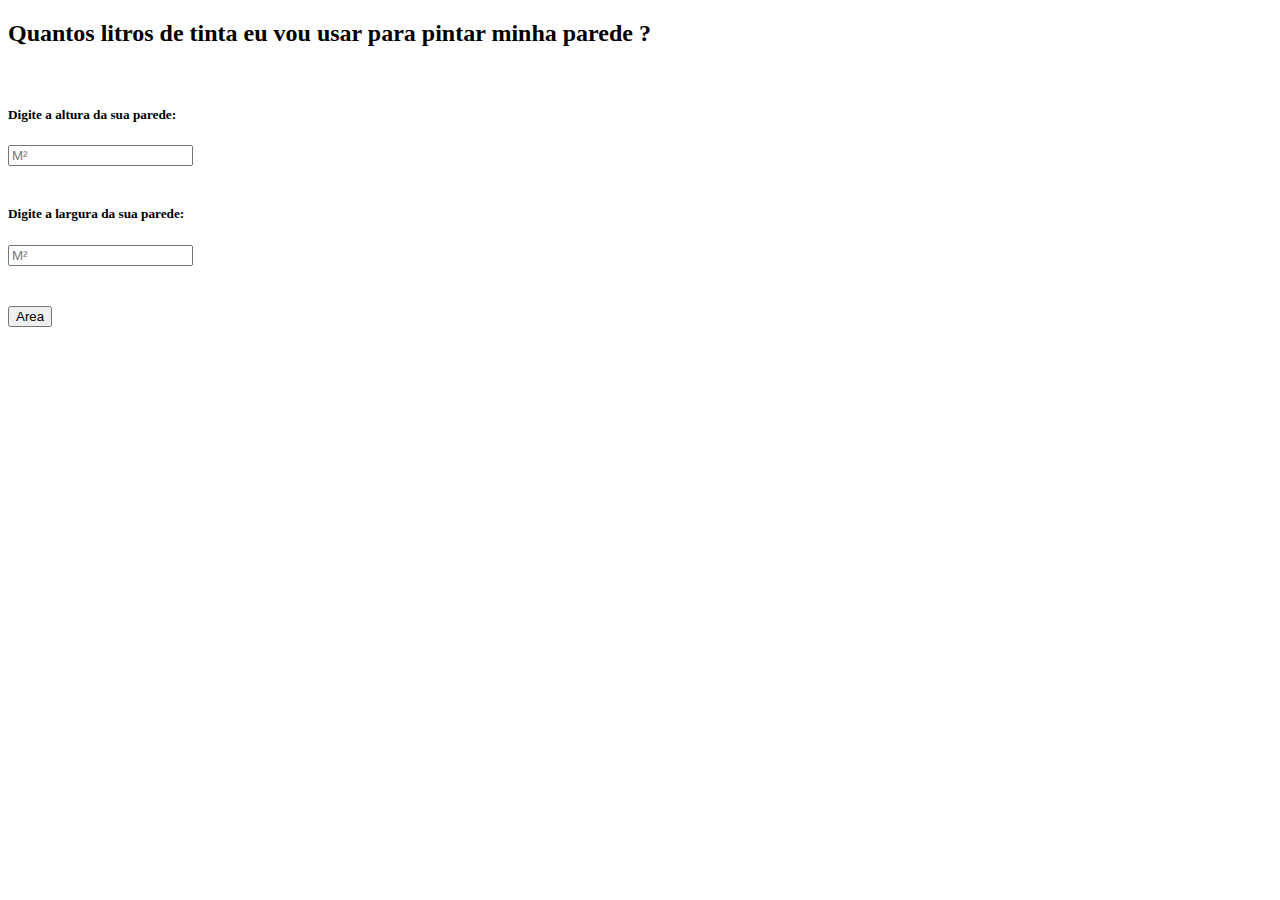
<file: Cursos/index.html>
<!DOCTYPE html>
<html lang="en">
  <head>
    <meta charset="UTF-8" />
    <meta http-equiv="X-UA-Compatible" content="IE=edge" />
    <meta name="viewport" content="width=device-width, initial-scale=1.0" />
    <script src="first.js" defer></script>
    <link
      href="https://cdn.jsdelivr.net/npm/bootstrap@5.3.0-alpha3/dist/css/bootstrap.min.css"
      rel="stylesheet"
      integrity="sha384-KK94CHFLLe+nY2dmCWGMq91rCGa5gtU4mk92HdvYe+M/SXH301p5ILy+dN9+nJOZ"
      crossorigin="anonymous"
    />
    <title>Document</title>
  </head>
  <body class="ms-2">
    <h2>Quantos litros de tinta eu vou usar para pintar minha parede ?</h2>
    <br />
    <span>
      <h5>Digite a altura da sua parede:</h5>
      <input id="a" placeholder="M²" />
    </span>
    <br />
    <br />
    <span>
      <h5>Digite a largura da sua parede:</h5>
      <input id="l" placeholder="M²" />
    </span>
    <br />
    <br />
    <h5 id="r"></h5>
    <button class="align-content-center" type="button" onclick="area()">Area</button>
  </body>
</html>
</file>
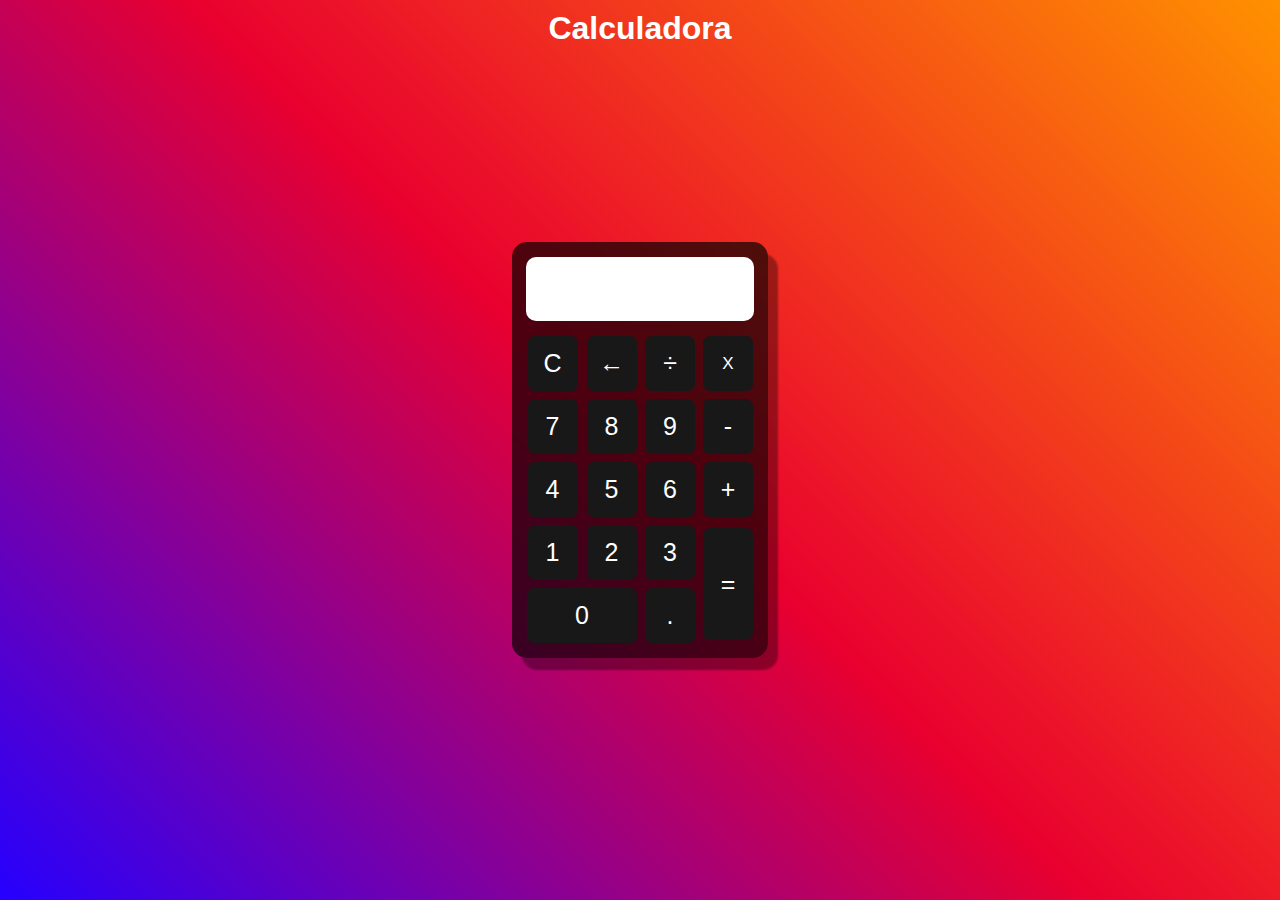
<file: Calculadora/calculadora.html>
<!DOCTYPE html>
<html lang="en">
  <head>
    <meta charset="UTF-8" />
    <meta name="viewport" content="width=device-width, initial-scale=1.0" />
    <link rel="stylesheet" href="calculadora.css" />
    <title>Calculadora</title>
  </head>
  <body>
    <div class="fundo">
      <h1>Calculadora</h1>

      <div class="calculadora">
        <p id="resultado"></p>
        <table>
          <tr>
            <td><button onclick="clean()" id="botao">C</button></td>
            <td><button onclick="back()">←</button></td>
            <td><button onclick="insert('/')">÷</button></td>
            <td><button class="x" onclick="insert('*')">X</button></td>
          </tr>
          <tr>
            <td><button onclick="insert('7')">7</button></td>
            <td><button onclick="insert('8')">8</button></td>
            <td><button onclick="insert('9')">9</button></td>
            <td><button onclick="insert('-')">-</button></td>
          </tr>
          <tr>
            <td><button onclick="insert('4')">4</button></td>
            <td><button onclick="insert('5')">5</button></td>
            <td><button onclick="insert('6')">6</button></td>
            <td><button onclick="insert('+')">+</button></td>
          </tr>
          <tr>
            <td><button onclick="insert('1')">1</button></td>
            <td><button onclick="insert('2')">2</button></td>
            <td><button onclick="insert('3')">3</button></td>
            <td rowspan="2"><button style="height: 112px;" onclick="calc()">=</button></td>
          </tr>
          <tr>
            <td colspan="2"><button style="width: 110px;" onclick="insert('0')">0</button></td>
            <td><button onclick="insert('.')">.</button></td>
          </tr>
        </table>
      </div>
    </div>
    <script src="calculadora.js"></script>
  </body>
</html>
</file>
<file: Calculadora/calculadora.css>
* {
    margin: 0;
    padding: 0;
}

.fundo {
    background-image: linear-gradient(45deg, rgb(38, 0, 255), rgb(233, 0, 47), rgb(255, 145, 0));
    height: 100vh;
    color: white;
    font-family: Arial, Helvetica, sans-serif;
}

.calculadora {
    position: absolute;
    background-color: rgba(0, 0, 0, 0.671);
    left: 50%;
    top: 50%;
    padding: 1%;
    transform: translate(-50%, -50%);
    border-radius: 15px;
    border: 4px;
    box-shadow: 10px 12px 2px rgba(0, 0, 0, 0.356); 
}

.calculadora, h1 {
    text-align: center;
    padding: 10px;
}

p {
    display: flex;
    justify-content: end;
    height: 50px;
    font-size: 35px;
}

button {
    background-color: rgb(24, 24, 24);
    color: white;
    width: 50px;
    height: 55px;
    font-size: 25px;
    border-radius: 7px;
    border: none;
    margin: 3px;
}

button:hover {
    background-color: rgba(255, 255, 255, 0.473);
    cursor: pointer;
    color: black;
}

button:active {
    transform: translateY(2px);
}

.x {
    font-size: 17px;
}

#resultado {
    color: black;
    background-color: white;
    border-radius: 10px;
    margin-top: 5px;
    margin-bottom: 10px;
    padding: 7px;
    margin-left: 4px;
    margin-right: 4px;
}
</file>
